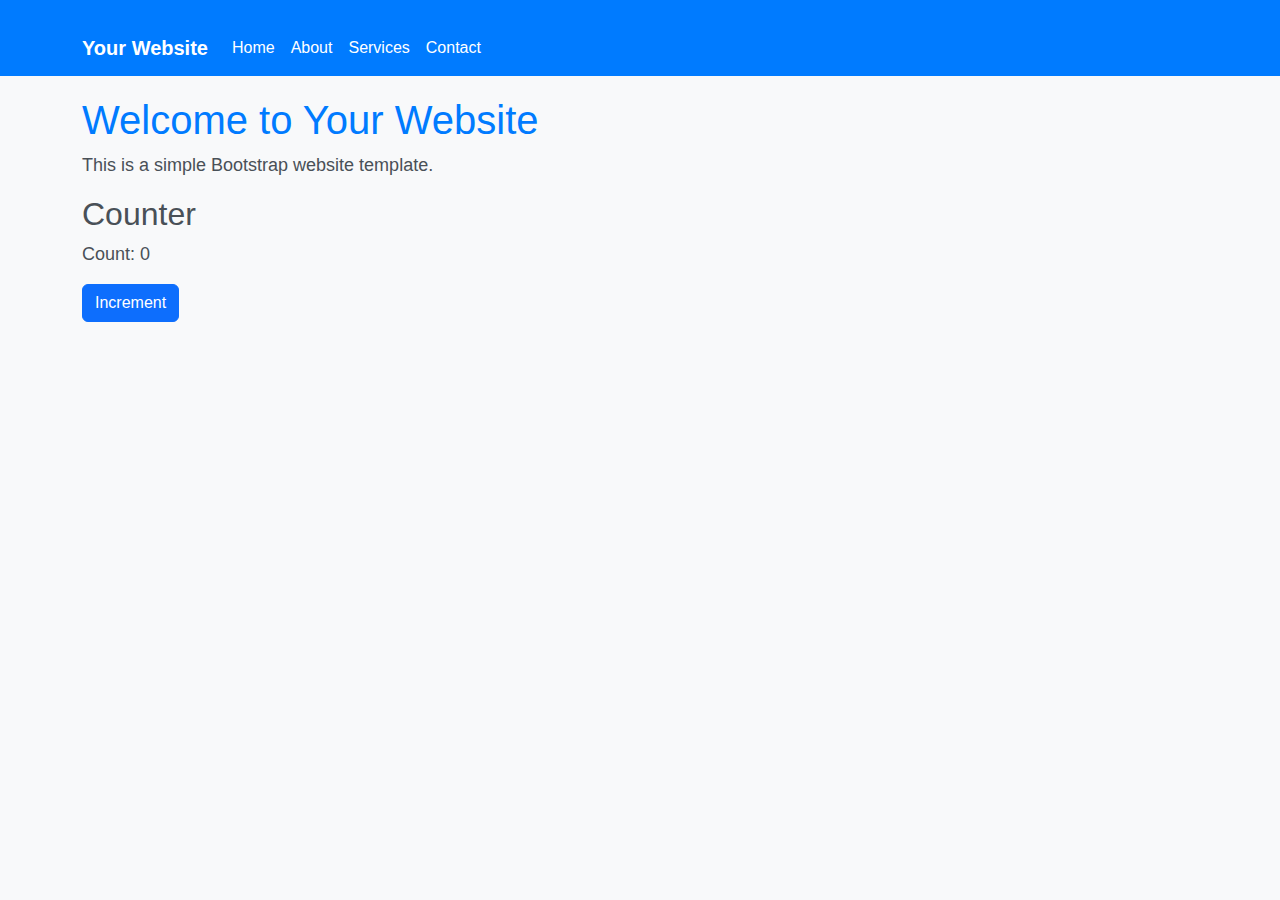
<file: index/js example/print.htm>
<!DOCTYPE html>
<html lang="en">
<head>
    <meta charset="UTF-8">
    <meta name="viewport" content="width=device-width, initial-scale=1, shrink-to-fit=no">
    <title>Your Website Title</title>

    <!-- Bootstrap CSS -->
    <link href="https://cdn.jsdelivr.net/npm/bootstrap@5.3.0/dist/css/bootstrap.min.css" rel="stylesheet">

    <!-- Custom CSS -->
    <style>
        body {
            background-color: #f8f9fa;
            color: #495057;
            font-family: 'Arial', sans-serif;
        }

        nav {
            background-color: #007bff;
        }

        nav a {
            color: #fff;
        }

        .container {
            margin-top: 20px;
        }

        h1 {
            color: #007bff;
        }

        p {
            font-size: 18px;
        }
    </style>
</head>
<body>

<!-- Navigation Bar -->
<nav class="navbar navbar-expand-lg navbar-light">
    <div class="container">
        <a class="navbar-brand" href="#" style="color: #fff; font-weight: bold;">Your Website</a>
        <button class="navbar-toggler" type="button" data-bs-toggle="collapse" data-bs-target="#navbarNav" aria-controls="navbarNav" aria-expanded="false" aria-label="Toggle navigation">
            <span class="navbar-toggler-icon"></span>
        </button>
        <div class="collapse navbar-collapse" id="navbarNav">
            <ul class="navbar-nav ml-auto">
                <li class="nav-item">
                    <a class="nav-link" href="#" style="color: #fff;">Home</a>
                </li>
                <li class="nav-item">
                    <a class="nav-link" href="#" style="color: #fff;">About</a>
                </li>
                <li class="nav-item">
                    <a class="nav-link" href="#" style="color: #fff;">Services</a>
                </li>
                <li class="nav-item">
                    <a class="nav-link" href="#" style="color: #fff;">Contact</a>
                </li>
            </ul>
        </div>
    </div>
</nav>

<!-- Main Content -->
<div class="container">
    <h1>Welcome to Your Website</h1>
    <p>This is a simple Bootstrap website template.</p>

    <!-- Counter Section -->
    <div>
        <h2>Counter</h2>
        <p>Count: <span id="counter">0</span></p>
        <button id="increment" class="btn btn-primary">Increment</button>
    </div>
</div>

<!-- Bootstrap JS and dependencies -->
<script src="https://cdn.jsdelivr.net/npm/@popperjs/core@2.10.2/dist/umd/popper.min.js"></script>
<script src="https://cdn.jsdelivr.net/npm/bootstrap@5.3.0/dist/js/bootstrap.min.js"></script>

<!-- Counter Script -->
<script>
    document.addEventListener("DOMContentLoaded", function() {
        // Set the initial count
        let count = 0;

        // Select the counter element
        const counterElement = document.getElementById("counter");

        // Update the counter element with the initial count
        counterElement.innerText = count;

        // Select the increment button
        const incrementButton = document.getElementById("increment");

        // Add a click event listener to the increment button
        incrementButton.addEventListener("click", function() {
            // Increment the count
            count++;

            // Update the counter element with the new count
            counterElement.innerText = count;
        });
    });
</script>

</body>
</html>
</file>
